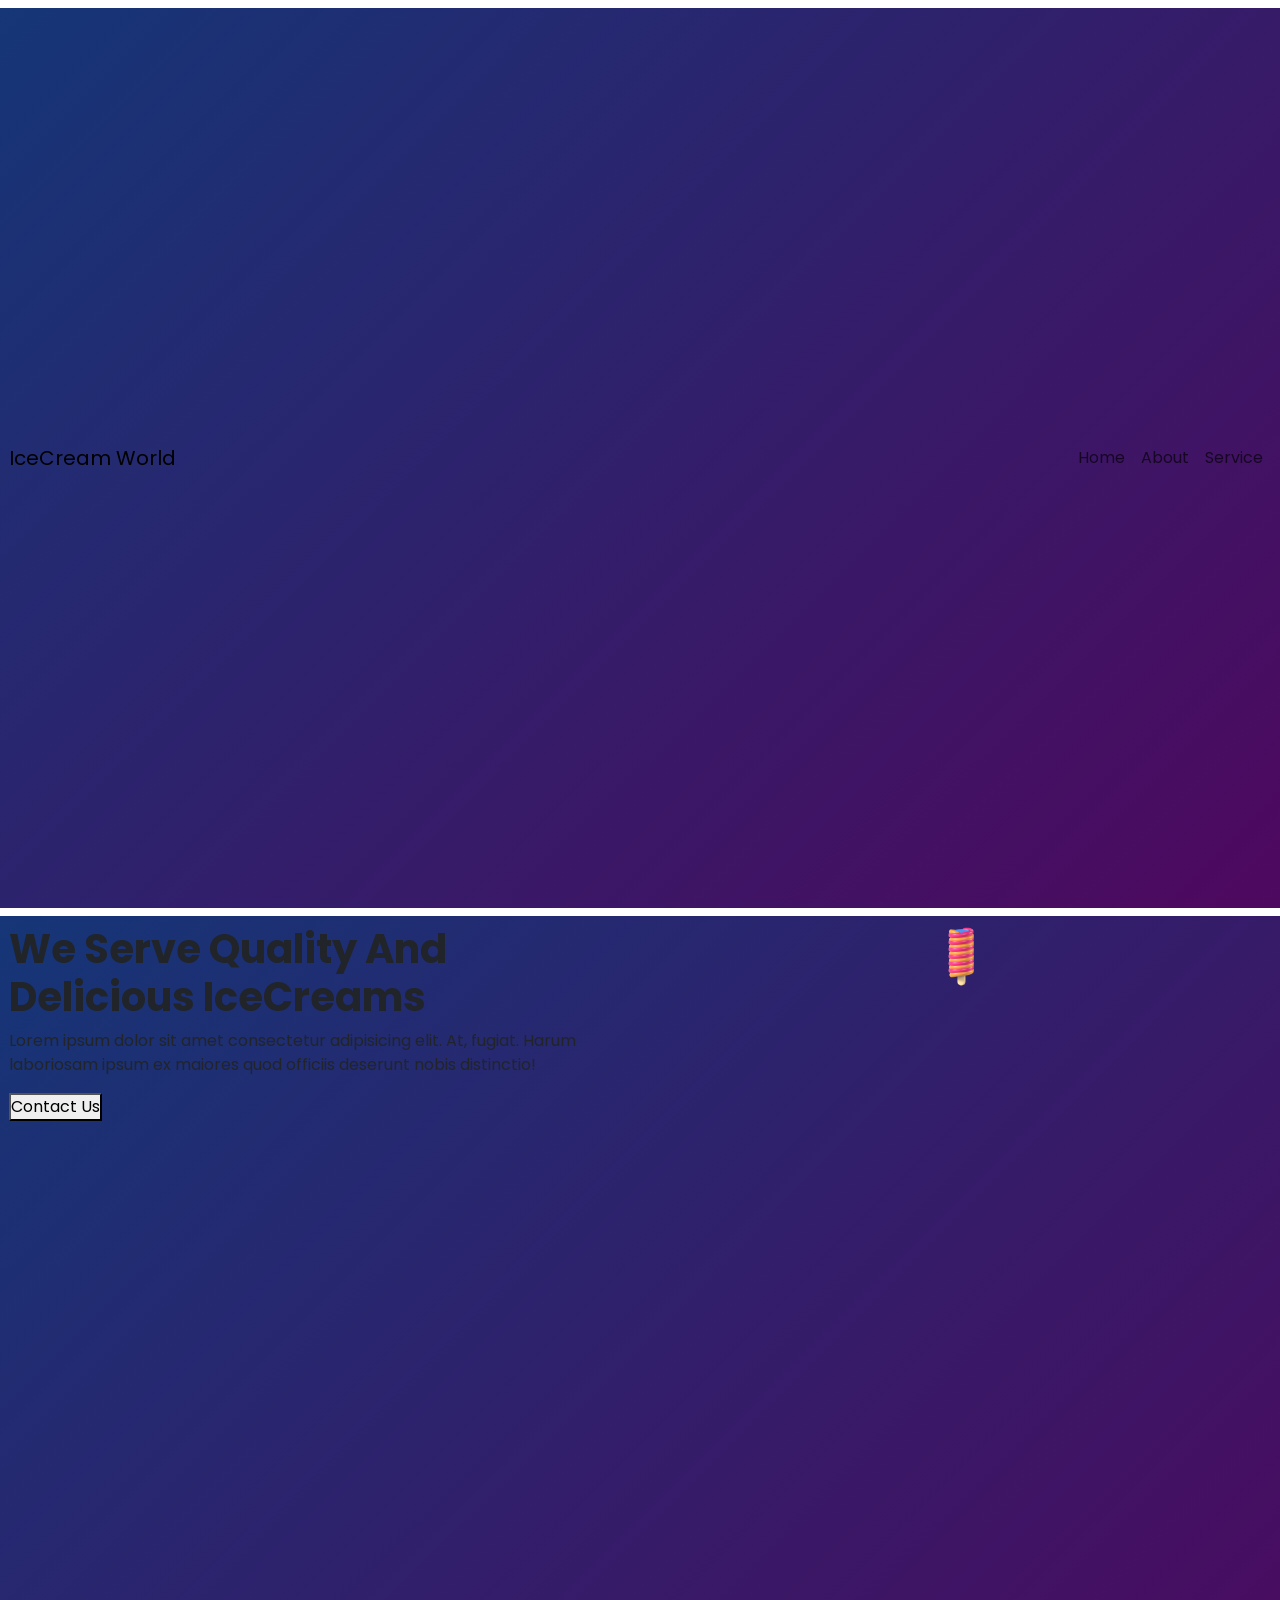
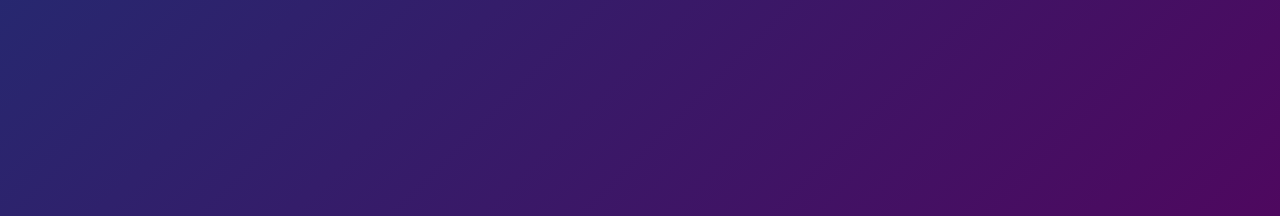
<file: home.html>
<!DOCTYPE html>
<html lang="en">
<head>
    <meta charset="UTF-8">
    <meta name="viewport" content="width=device-width, initial-scale=1.0">
    <title>IceCream World</title>
    <link href="https://cdn.jsdelivr.net/npm/bootstrap@5.0.2/dist/css/bootstrap.min.css" rel="stylesheet" integrity="sha384-EVSTQN3/azprG1Anm3QDgpJLIm9Nao0Yz1ztcQTwFspd3yD65VohhpuuCOmLASjC" crossorigin="anonymous">
    <link rel="stylesheet" href="style.css">
</head>
<body>

    <!-- Navbar Section -->
    <nav class="navbar navbar-expand-lg navbar-light bg-white">
        <div class="container">
          <a class="navbar-brand" href="#">IceCream World</a>
          <button class="navbar-toggler" type="button" data-bs-toggle="collapse" data-bs-target="#navbarSupportedContent" aria-controls="navbarSupportedContent" aria-expanded="false" aria-label="Toggle navigation">
            <span class="navbar-toggler-icon"></span>
          </button>
          <div class="collapse navbar-collapse" id="navbarSupportedContent">
            <ul class="navbar-nav ms-auto mb-2 mb-lg-0">
              <li class="nav-item">
                <a class="nav-link text-capitalize" aria-current="page" href="#">Home</a>
              </li>
              <li class="nav-item">
                <a class="nav-link text-capitalize" href="#">About</a>
              </li>
              <li class="nav-item">
                <a class="nav-link text-capitalize" href="#">Service</a>
              </li>
            
              </li>
            </ul>
          </div>
        </div>
      </nav>

      <!-- hero section starts -->

      <section class="bg-main bg-color hero-section">
        <div class="container">
            <div class="row">
                <div class="col-12 col-md-12 col-lg-6 d-flex flex-column justify-content-center align-items-lg-start">
                    <h1 class="text-capitalize fw-bolder"> We Serve Quality and Delicious IceCreams</h1>
                    <p> Lorem ipsum dolor sit amet consectetur adipisicing elit. At, fugiat. Harum laboriosam ipsum ex maiores quod officiis deserunt nobis distinctio!</p>
                    
                    <div class="text-center">
                        <button class="text-capitalize" data-bs-toggle="tooltip" data-bs-title="Contact Us">contact us</button>
                    </div>
                </div>

                <div class="col-12 col-md-12 col-lg-6">
                    <div class="text-center">
                        <img src="./images/Twister Ice Cream.png">
                    </div>
                </div>
            </div>
        </div>
      </section>


    
    <script src="https://cdn.jsdelivr.net/npm/bootstrap@5.0.2/dist/js/bootstrap.bundle.min.js" integrity="sha384-MrcW6ZMFYlzcLA8Nl+NtUVF0sA7MsXsP1UyJoMp4YLEuNSfAP+JcXn/tWtIaxVXM" crossorigin="anonymous"></script>
    <script>
        const tooltipTriggerList = document.querySelectorAll('[data-bs-toggle="tooltip"]')
        const tooltipList = [...tooltipTriggerList].map(tooltipTriggerEl => new bootstrap.Tooltip(tooltipTriggerEl))
    </script>
</body>
</html>
</file>
<file: style.css>
@import url('https://fonts.googleapis.com/css2?family=Poppins&display=swap');

* {
    margin: 0;
    padding: 0;
    box-sizing: border-box;
    font-family: "Poppins",sans-serif;
}

/* ================================= for monitors =========================================================================== */
@media(min-width : 1281px)
{

    .container {
        min-width: 100%;
        min-height: 100vh;
        background: linear-gradient(135deg,#153677,#4e085f);
        padding: 1vh;
    }

    .todo-app {
        width: 50vw;
        height: 60vh;
        background: #fff;
        margin: 5vh auto;
        padding : 1vh auto;
        border-radius: 2vh;
        display: flex;
        flex-direction: column;
        justify-content: space-evenly;
    }

    form {
        text-align: center;
    }

    form input[type="text"] {
        width: 40vw;
        padding: 1vh 0.5vw 1vh 3vw;
        border : 0.5px solid black;
        border-radius: 1vh;
        outline: none;
        background-color: rgb(224, 221, 221);
        border: none;
    }

    form input[type="submit"]{
        margin: 4vh 3vw;
        padding: 0.8vh 3vw;
        background-color: aquamarine;
        border: none;
        border-radius: 1vh;
    }

    .todo-app h1{
        font-size: 1.2rem;
        text-align: center;
    }

    img {
        max-width: 5vw;
        margin: 0 auto;
    }

}

/* ================================= for laptops =========================================================================== */
@media(max-width : 1280px)
{

    .container {
        min-width: 100%;
        min-height: 100vh;
        background: linear-gradient(135deg,#153677,#4e085f);
        padding: 1vh;
    }

    .todo-app {
        width: 50vw;
        height: 60vh;
        background: #fff;
        margin: 5vh auto;
        padding : 1vh auto;
        border-radius: 2vh;
        display: flex;
        flex-direction: column;
        justify-content: space-evenly;
    }

    form {
        text-align: center;
    }

    form input[type="text"] {
        width: 40vw;
        padding: 1vh 0.5vw 1vh 3vw;
        border : 0.5px solid black;
        border-radius: 1vh;
        background-color: rgb(224, 221, 221);
        border: none;
    }

    form input[type="submit"]{
        margin: 4vh 3vw;
        padding: 0.8vh 3vw;
        background-color: aquamarine;
        border: none;
        border-radius: 1vh;
    }

    .todo-app h1{
        font-size: 1.2rem;
        text-align: center;
    }

    img {
        max-width: 5vw;
        margin: 0 auto;
    }

}

/* ================================= for tablets ===========================================================================  */
@media(max-width : 820px)
{

    .container {
        min-width: 100%;
        min-height: 100vh;
        background: linear-gradient(135deg,#153677,#4e085f);
        padding: 1vh;
    }

    .todo-app {
        width: 90vw;
        height: 40vh;
        background: #fff;
        margin: 20vh auto;
        padding : 4vh auto;
        border-radius: 2vh;
        display: flex;
        flex-direction: column;
        justify-content: space-evenly;
    }

    form {
        text-align: center;
    }

    form input[type="text"] {
        width: 80vw;
        padding: 1vh 0.5vw 1vh 3vw;
        border : 0.5px solid black;
        border-radius: 1vh;
        background-color: rgb(224, 221, 221);
        border: none;
    }

    form input[type="submit"]{
        margin: 3vh 3vw;
        padding: 0.8vh 3vw;
        background-color: aquamarine;
        border: none;
        border-radius: 1vh;
    }

    .todo-app h1{
        font-size: 1.2rem;
        text-align: center;
    }

    img {
        max-width: 15vw;
        margin: 0 auto;
    }

}


/* ==================== for smartphones ======================================================================= */
@media(max-width : 600px)
{

    .container {
        min-width: 100%;
        min-height: 100vh;
        background: linear-gradient(135deg,#153677,#4e085f);
        padding: 1vh;
    }

    .todo-app {
        width: 90vw;
        min-height: 30vh;
        background: #fff;
        margin: 5vh auto;
        padding : 4vh auto;
        border-radius: 2vh;
        display: flex;
        flex-direction: column;
        justify-content: space-evenly;
    }

    form {
        text-align: center;
    }

    form input[type="text"] {
        width: 80vw;
        padding: 1vh 0.5vw 1vh 3vw;
        border : 0.5px solid black;
        border-radius: 1vh;
        background-color: rgb(224, 221, 221);
        border: none;
    }

    form input[type="submit"]{
        margin: 3vh 3vw;
        padding: 0.8vh 3vw;
        background-color: aquamarine;
        border: none;
        border-radius: 1vh;
    }

    .todo-app h1{
        font-size: 1.2rem;
        text-align: center;
    }

    img {
        max-width: 15vw;
        margin: 0 auto;
    }

    .todo-list {
        width: 90vw;
        min-height: 40vh;
        background: #fff;
        margin: 2vh auto;
        padding : 2vh 8vw;
        border-radius: 2vh;
    }

    .todo-list ul li {
        position: relative;
        list-style : none;
        user-select: none;
        cursor: pointer;
    }

    .todo-list ul li::before{
        content: '';
        position: absolute;
        height: 1.5vh;
        width: 1.5vw;
        border-radius: 50%;
        border: 1vh solid black;
        top:1vh;
        left : 0.1vw
        /* background-color: black; */
        /* background-size: cover; */

    }

}
</file>
